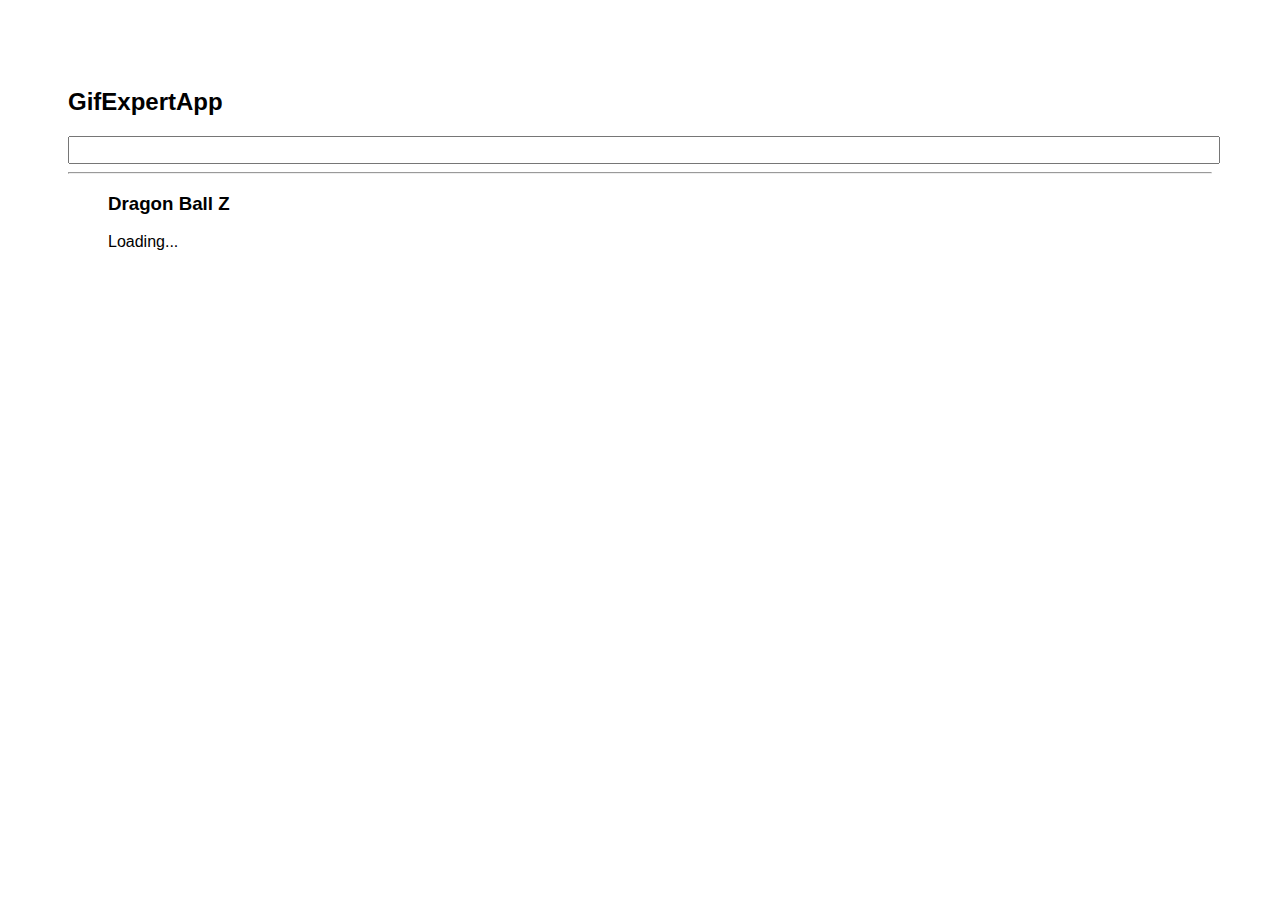
<file: docs/index.html>
<!doctype html>
<html lang="en">

<head>
    <meta charset="utf-8" />
    <link rel="icon" href="./favicon.ico" />
    <meta name="viewport" content="width=device-width,initial-scale=1" />
    <meta name="theme-color" content="#000000" />
    <meta name="description" content="Web site created using create-react-app" />
    <link rel="apple-touch-icon" href="./logo192.png" />
    <link rel="manifest" href="./manifest.json" />
    <link rel="stylesheet" href="https://cdnjs.cloudflare.com/ajax/libs/animate.css/4.1.1/animate.min.css" />
    <title>Gif App</title>
    <link href="./static/css/main.eabf3b7c.chunk.css" rel="stylesheet">
</head>

<body><noscript>You need to enable JavaScript to run this app.</noscript>
    <div id="root"></div>
    <script>!function (e) { function r(r) { for (var n, p, f = r[0], i = r[1], l = r[2], c = 0, s = []; c < f.length; c++)p = f[c], Object.prototype.hasOwnProperty.call(o, p) && o[p] && s.push(o[p][0]), o[p] = 0; for (n in i) Object.prototype.hasOwnProperty.call(i, n) && (e[n] = i[n]); for (a && a(r); s.length;)s.shift()(); return u.push.apply(u, l || []), t() } function t() { for (var e, r = 0; r < u.length; r++) { for (var t = u[r], n = !0, f = 1; f < t.length; f++) { var i = t[f]; 0 !== o[i] && (n = !1) } n && (u.splice(r--, 1), e = p(p.s = t[0])) } return e } var n = {}, o = { 1: 0 }, u = []; function p(r) { if (n[r]) return n[r].exports; var t = n[r] = { i: r, l: !1, exports: {} }; return e[r].call(t.exports, t, t.exports, p), t.l = !0, t.exports } p.m = e, p.c = n, p.d = function (e, r, t) { p.o(e, r) || Object.defineProperty(e, r, { enumerable: !0, get: t }) }, p.r = function (e) { "undefined" != typeof Symbol && Symbol.toStringTag && Object.defineProperty(e, Symbol.toStringTag, { value: "Module" }), Object.defineProperty(e, "__esModule", { value: !0 }) }, p.t = function (e, r) { if (1 & r && (e = p(e)), 8 & r) return e; if (4 & r && "object" == typeof e && e && e.__esModule) return e; var t = Object.create(null); if (p.r(t), Object.defineProperty(t, "default", { enumerable: !0, value: e }), 2 & r && "string" != typeof e) for (var n in e) p.d(t, n, function (r) { return e[r] }.bind(null, n)); return t }, p.n = function (e) { var r = e && e.__esModule ? function () { return e.default } : function () { return e }; return p.d(r, "a", r), r }, p.o = function (e, r) { return Object.prototype.hasOwnProperty.call(e, r) }, p.p = "/"; var f = this["webpackJsonpgif-expert-app"] = this["webpackJsonpgif-expert-app"] || [], i = f.push.bind(f); f.push = r, f = f.slice(); for (var l = 0; l < f.length; l++)r(f[l]); var a = i; t() }([])</script>
    <script src="./static/js/2.04409896.chunk.js"></script>
    <script src="./static/js/main.cb6996cf.chunk.js"></script>
</body>

</html>
</file>
<file: docs/static/css/main.eabf3b7c.chunk.css>
*{font-family:Helvetica,Arial,sans-serif}body{padding:60px}input{width:100%;font-size:1.2rem;color:grey}.card-grid{display:flex;flex-direction:row;flex-wrap:wrap}.card{align-content:center;border:1px solid grey;border-radius:6px;margin-bottom:10px;margin-right:10px;overflow:hidden}.card p{padding:5px;text-align:center}.card img{max-height:170px}
/*# sourceMappingURL=main.eabf3b7c.chunk.css.map */
</file>
